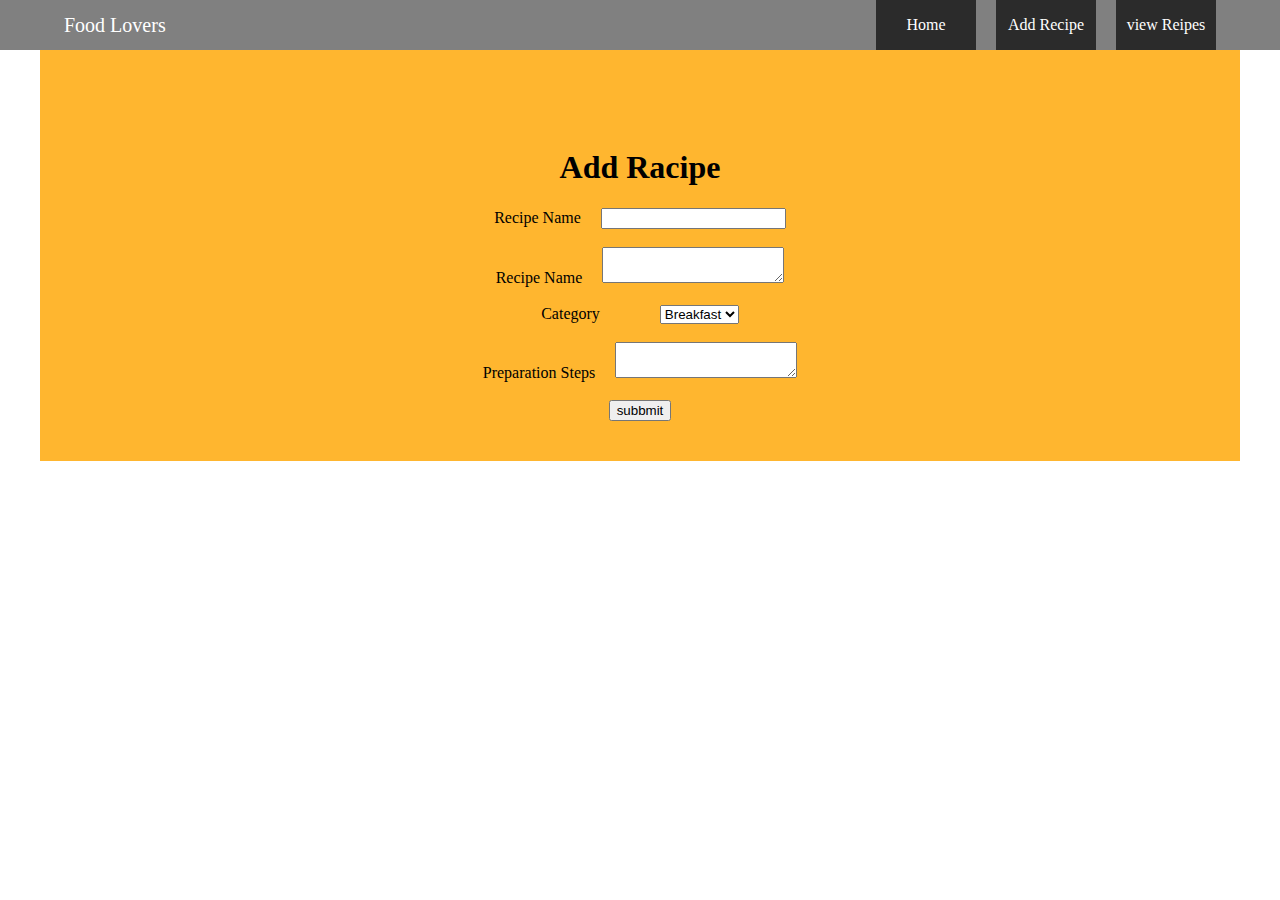
<file: sprint_1/index.html>
<!DOCTYPE html>
<html lang="en">
<head>
    <meta charset="UTF-8">
    <meta name="viewport" content="width=device-width, initial-scale=1.0">
    <title>Document</title>
    <link rel="stylesheet" href="./style.css">
    <link rel="stylesheet" href="https://fonts.googleapis.com/css2?family=Material+Symbols+Outlined:opsz,wght,FILL,GRAD@20..48,100..700,0..1,-50..200&icon_names=menu" />
    <!-- <link rel="stylesheet" href="https://fonts.googleapis.com/css2?family=Material+Symbols+Outlined:opsz,wght,FILL,GRAD@20..48,100..700,0..1,-50..200&icon_names=close" /> -->
</head>
<body>
    <div class="container">
        <div id="mobile">
            <span id="close" class="material-symbols-outlined">
                close
                </span>
            <ul>
                <li>Home</l >
                <li>Add Recipe</li>
                <li>view Reipes</li>
            </ul>
        </div>
        <header>
            <p style="color: rgb(255, 255, 255);font-size: 20px;margin-left: 5%;">Food Lovers</p>
            <span id="open" class="material-symbols-outlined">
                menu
            </span>
            <div id="big">
                <ul>
                    <li>Home</li>
                    <li>Add Recipe</li>
                    <li>view Reipes</li>
                </ul>
            </div>
            
        </header>
        <div class="container">
        <main>
            <div id="addrecipe">
                <h1>Add Racipe</h1>
                <label for="name">Recipe Name</label>&nbsp;&nbsp;&nbsp;&nbsp;&nbsp;<input type="text" id="name" required><br><br>
                <label for="increde">Recipe Name</label>&nbsp;&nbsp;&nbsp;&nbsp;&nbsp;<textarea name="" id="increde" required></textarea><br><br>
                <label for="cat">Category</label>&nbsp;&nbsp;&nbsp;&nbsp;&nbsp;&nbsp;&nbsp;&nbsp;&nbsp;&nbsp;&nbsp;&nbsp;&nbsp;&nbsp;&nbsp;<select name="" id="cat" required><option value="Breakfast" >Breakfast</option><option value="Lunch">Lunch</option><option value="Dinner">Dinner</option><option value="Dessert">Dessert</option><option value="Drinks">Drinks</option></select><br><br>
                <label for="pre">Preparation Steps</label>&nbsp;&nbsp;&nbsp;&nbsp;&nbsp;<textarea name="" id="pre" required></textarea><br><br>
                <input type="submit" value="subbmit" id="sub">
            </div>
            <section>
                <div id="dis">     </div>
            </section>
        </main>
        <footer></footer>
    </div>
</body>
<script>
    let menu=document.getElementById("open")
    let mobile=document.getElementById("mobile")
    let close=document.getElementById("close")
    let header=document.querySelector("header")
    menu.addEventListener("click",()=>{
        mobile.style.display="inline"
        header.style.display="none"
        
    })
    close.addEventListener("click",()=>{
        mobile.style.display="none"
        header.style.display="inline"
    })

    let sub=document.getElementById("sub")
    let dis=document.getElementById("dis")
    sub.addEventListener("click",()=>{
        let nam=document.getElementById("name")
        let increde=document.getElementById("increde")
        let cat=document.getElementById("cat")
        let pre=document.getElementById("pre")

        let h1=document.createElement("h1")
        h1.innerText="Recipe Title "
        let p=document.createElement("p")
        p.innerText=nam.value
        

        let h2=document.createElement("h1")
        h2.innerText="Description"
        let p2=document.createElement("p")
        p2.innerText=pre.value

        let h3=document.createElement("h1")
        h3.innerText=" Ingredients"
        let p3=document.createElement("p")
        p3.innerText=increde.value

        let h4=document.createElement("h1")
        h4.innerText="Category Label"
        let p4=document.createElement("p")
        p4.innerText=cat.value


        let div=document.createElement("div")
        div.append(h1,p,h2,p2,h3,p3,h4,p4)
        dis.appendChild(div)

    })
</script>
</html>
</file>
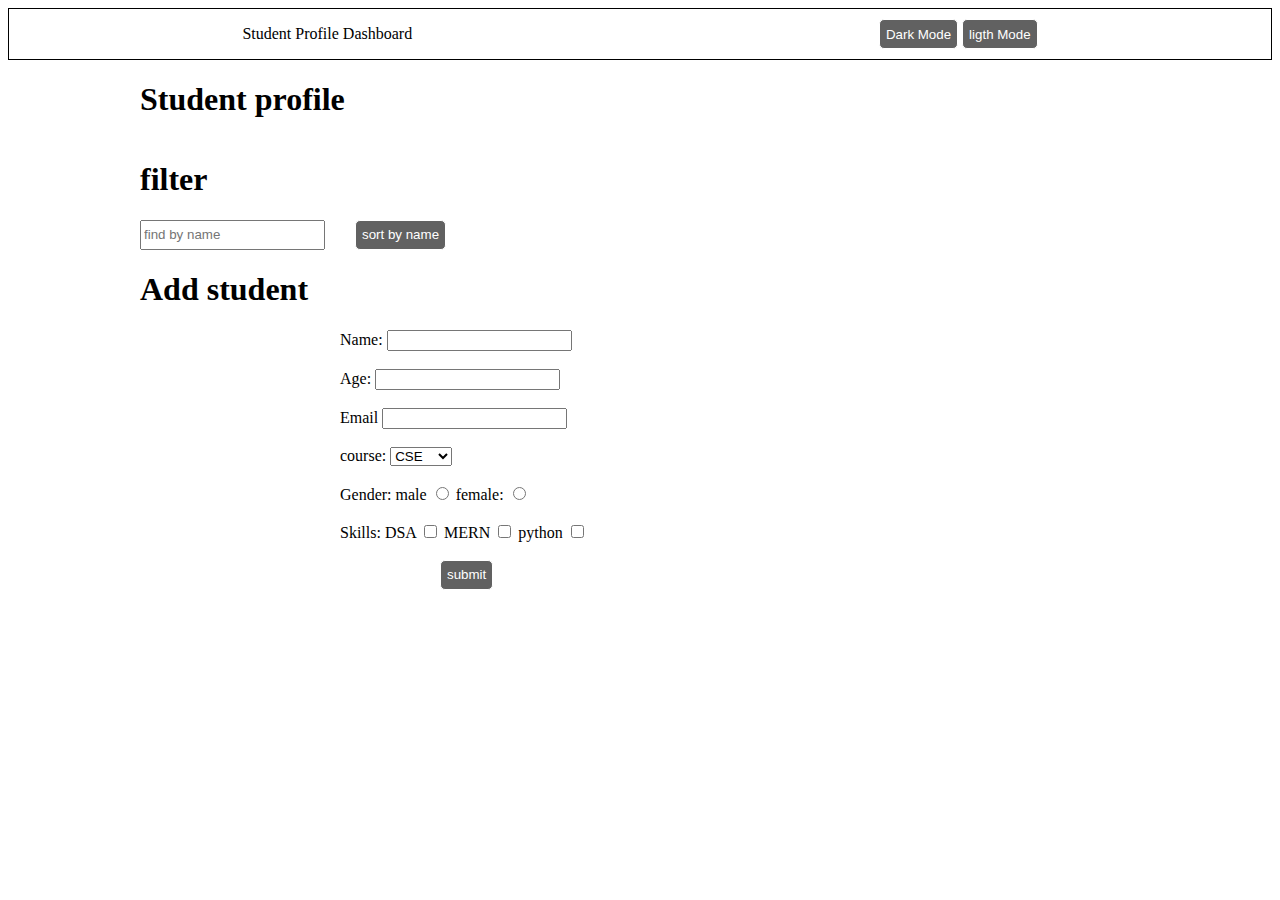
<file: sprint_2/index.html>
<!DOCTYPE html>
<html lang="en">
<head>
    <meta charset="UTF-8">
    <meta name="viewport" content="width=device-width, initial-scale=1.0">
    <title>Document</title>
    <link rel="stylesheet" href="./style.css">
</head>
<body>
    <header>
        <div>Student Profile Dashboard</div>
        <div>
            <button id="dark">Dark Mode</button>
            <button id="light">ligth Mode</button>
        </div>
    </header>
    <main>
        <h1>Student profile</h1>
        <div id="con1">
        </div>
        <h1>filter</h1>
        <div id="con2">
            <input type="text" placeholder="find by name"><button id="sort" onclick="sort()">sort by name</button ></div>
        <h1>Add student </h1>
        <form action="" >
            <label for="name">Name:</label>
            <input type="text" id="name"><br><br>
            <label for="age">Age:</label>
            <input type="number" id="age"><br><br>
            <label for="email">Email</label>
            <input type="email" id="email"><br><br>
            <label for="course">course:</label>
            <select name="" id="course">
                <option value="cse">CSE</option>
                <option value="ece">ECE</option>
                <option value="eee">EEE</option>
                <option value="civil">Civil</option>
                <option value="mech">MECH</option>
            </select><br><br>
            <label for="skills">Gender:</label>
            <label for="male">male</label>
            <input type="radio" name="gender" id="gender" value="male">
            <label for="female">female:</label>
            <input type="radio" name="gender" id="genders" value="female"><br><br>
            <label for="skills">Skills:</label>
            <label for="DSA">DSA</label> <input type="checkbox" id="dsa">
            <label for="mern">MERN</label> <input type="checkbox" id="mern">
            <label for="python">python</label> <input type="checkbox" id="python"><br>
            <br>
        </form>
        <button onclick="postdata()" style="margin-left: 30%;">submit</button>
        
    </main>
</body>
    <script>
        let dark=document.getElementById("dark")
        let light=document.getElementById("light")
        dark.addEventListener("click",()=>{
            let body=document.querySelector("body")
            body.style.backgroundColor="black"
            body.style.color="white"
        })
        light.addEventListener("click",()=>{
            let body=document.querySelector("body")
            body.style.backgroundColor="white"
            body.style.color="black"

        })

        let store=[]
        async function fetchdata() {
            try{
                let res=await fetch("https://student-profile-dashboar-26210-default-rtdb.asia-southeast1.firebasedatabase.app/Students.json")
                let data= await res.json()
                let studentd=Object.entries(data).map(([id,data])=>{
                    return {id,...data}
                })
                store=[...studentd]
                if(!data){
                    throw Error
                }
            }
            catch(err){
                alert("somthing went wrong")
            }
            display(store)
        }
    
        async function postdata(){
            try{
                let name=document.getElementById("name")
                let age=document.getElementById("name")
                let email=document.getElementById("email")
                let course=document.getElementById("course")
                let gender=document.getElementById("gender")
                let DSA=document.getElementById("dsa").checked || 0
                let python=document.getElementById("python").checked || 0
                let mern=document.getElementById("mern").checked || 0
                let skills=[]
                if(DSA) skills.push("dsa")
                if(python) skills.push("python")
                if(mern) skills.push("mern")
                let d={
                    Name:name.value,
                    Age:age.value,
                    Email:email.value,
                    Course:course.value,
                    Gender:gender.value,
                    Skill:skills
                }

                let res=await fetch("https://student-profile-dashboar-26210-default-rtdb.asia-southeast1.firebasedatabase.app/Students.json",{
                    method:"POST",
                    header:{"content-Type":"Application/json"},
                    body:JSON.stringify(d)
                });
                fetchdata()

            }catch(err){
               
                alert("data is not fetch")
            }
            
        }
        
        function display(studentdata){
            let con1=document.getElementById("con1")
            con1.innerHTML=''
            if(studentdata.length>0){
                studentdata.forEach((e)=>{
                    let div=document.createElement("div")
                    let s=''
                    e.Skill.forEach(i=>s+=(i+" "))
                    div.innerHTML=`
                        <p>Name:${e.Name}</p>
                        <p>Age:${e.Age}</p>
                        <p>Course:${e.Course}</p>
                        <p>Email:${e.Email}</p>
                        <p>Gender:${e.Gender}</p>
                        <p>Skills:${s}
                    `
                    con1.appendChild(div)
                })
            }
        }
        
         function sort(){
            let sorted=[...store]
             sorted.sort((a,b)=>{
                return a.Name.localeCompare(b.Name)
            })
            display(sorted)
         }
        fetchdata()
    </script>
</html>
</file>
<file: sprint_1/style.css>
.container{
    max-width: 1200px;

}
ul>li:hover{
    color: black;
    background-color: white;
}
header{
    width: 100%;
    background-color: gray;
    position: absolute;
    top: 0%;
    left: 0%;
    height: 50px;
    display: flex;
    justify-content: space-between;
    align-items: center;
    
    
}
#mobile>ul{
    list-style: none;
    display: flex;
    flex-direction: column;
    justify-content: center;
    gap:10px;
    color: white;
    margin: 0%;
    padding: 0%;
    margin-top: 40px;
    
}
#mobile>span{
    border: 1px solid ;
    margin-left: 80%;
    background-color: blueviolet;
}
#mobile>ul>li{
   
    height: 40px;
    display: flex;
    justify-content: center;
    align-items: center;
    background-color: rgba(0, 0, 0, 0.664);
}
#open{
    height: 50px;
    border: 1px solid;
    align-items: center;
    display: flex;
    justify-content: center;
    width: 60px;
    background-color: blueviolet;
}
#mobile{
    display: inline;
    position: absolute;
    top: 0%;
    left: 0%;
    height: 100%;
    width: 50%;
    background-color: gray;
    display: none;
    
}
#big{
    display: none;
}
#dis{
    display: grid;
    grid-template-columns: repeat(auto-fit,minmax(150px,1fr));
    gap: 20px;
    padding-top: 20px;
}
#dis>div{
    padding-top: 10px;
    box-shadow: rgba(0, 0, 0, 0.24) 0px 3px 8px;
    background-color: rgb(255, 166, 0);
    border-radius: 5px;
    margin: auto;
    color: rgb(10, 10, 10);
    
}
#addrecipe{
    padding-top: 10%;
    text-align: center;
    max-width: 80%;
    margin: auto;
    padding-bottom: 20px;

}
.container{
    margin: auto;
    background-color: rgba(255, 166, 0, 0.568);
    
}
@media (width>500px) {
    #open{
        display: none;
    }
    #big{
        display: flex;
        margin-right: 5%;
        
    }
    #big>ul{
        display: flex;
        list-style: none;
        padding-top: 0%;
        margin: 0%;
        gap: 20px;
        
    }
    #big>ul>li{
        width: 100px;
        height: 50px;
       
        padding-top: 0%;
        color: white;
        display: flex;
        justify-content: center;
        align-items: center;
        background-color: rgba(0, 0, 0, 0.664);
    }

}
</file>
<file: sprint_2/style.css>
body{
    padding: 0%;
}
header{
    display: flex;
    justify-content: space-around;
    border: 1px solid;
    margin: 0%;
    height: 50px;
    align-items: center;
}
button{
    height: 30px;
    background-color: rgb(97, 97, 97);
    color: white;
    border: 1px solid white;
    border-radius: 5px;
}
button:hover{
    color: white;
    background-color: rgba(90, 90, 90, 0.432);
}

main{
    margin-top: 20px;
    max-width: 1000px;
    margin: auto;
}
#con1 div{
    border: 1px solid;
    text-align: center;
    
}
#con1{
    margin-top: 20px;
    width: 80%;
    margin: auto;
    display: grid;
    grid-template-columns: repeat(auto-fill,minmax(200px,1fr));
    gap: 10px;
}
form{
   
    width: 60%;
    margin: auto;

}
#con2{
  
    margin: auto;
    display: flex;
    gap: 30px;
}
</file>
